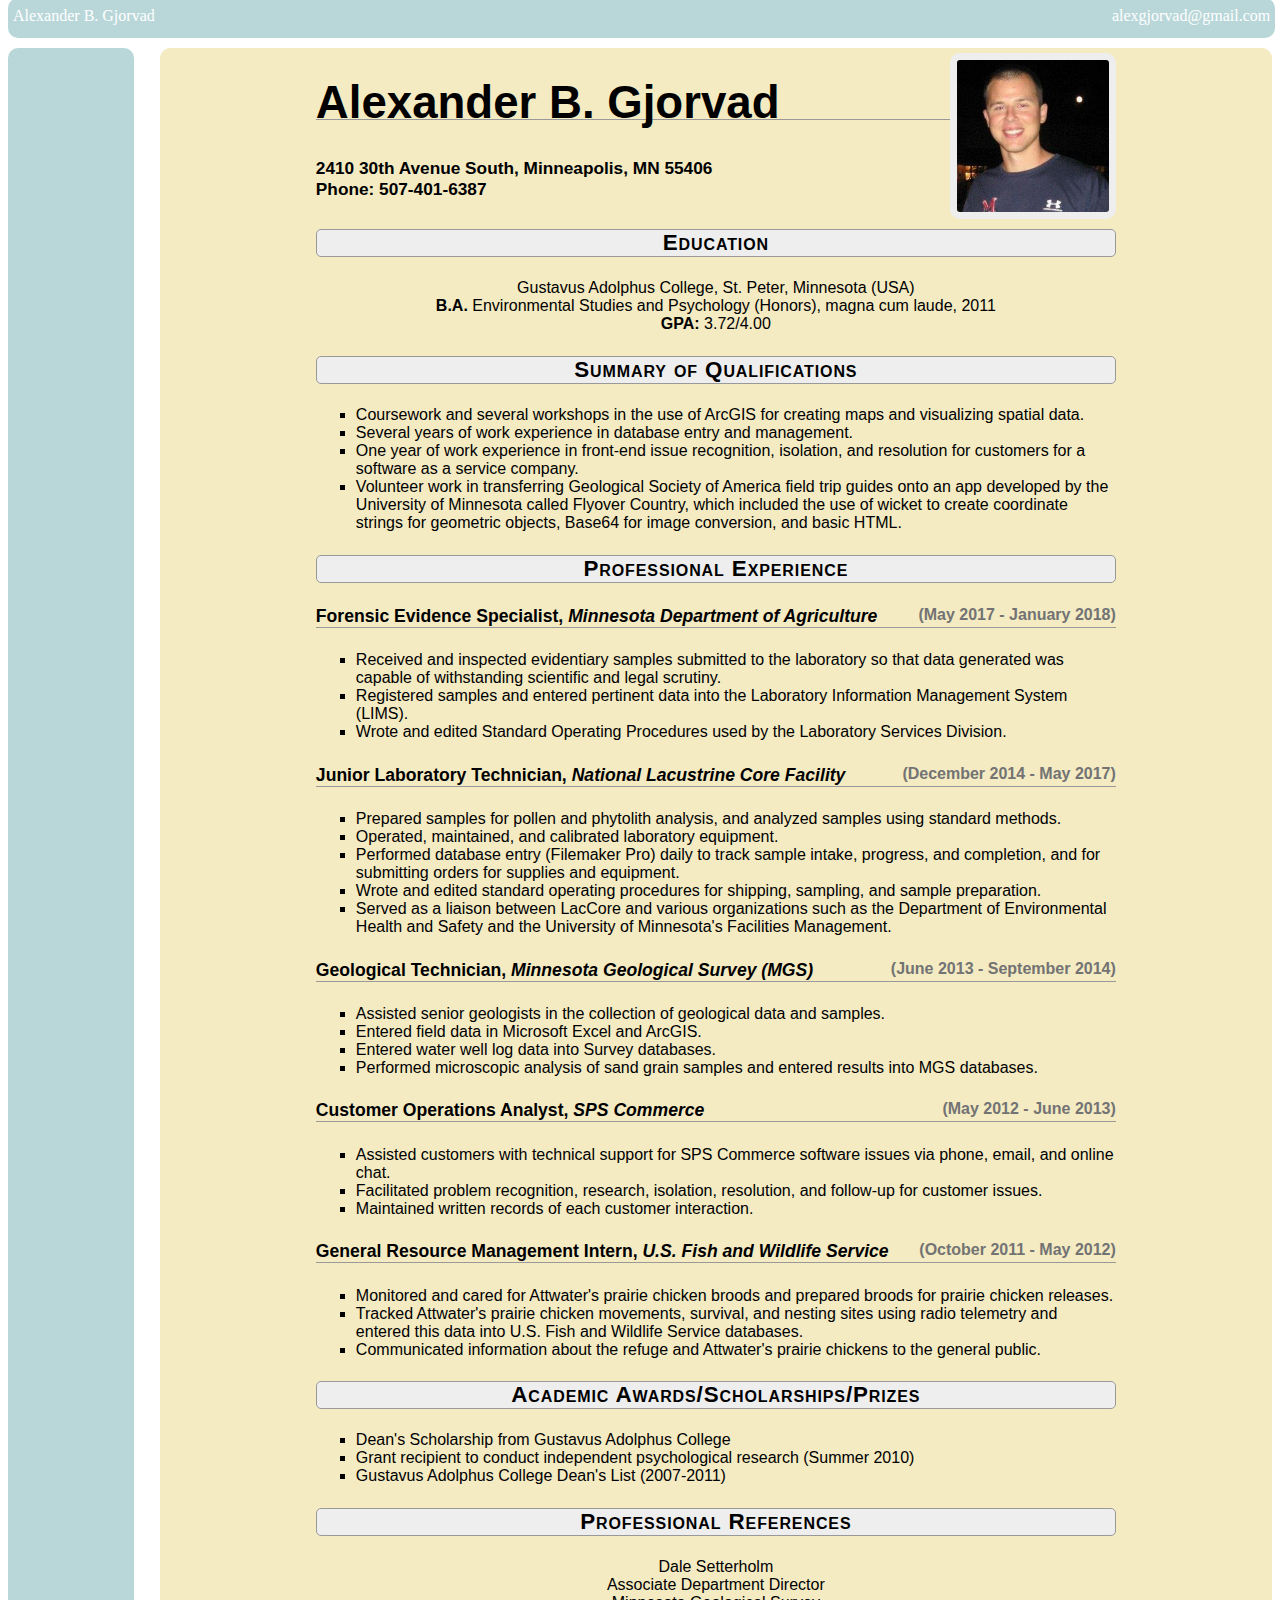
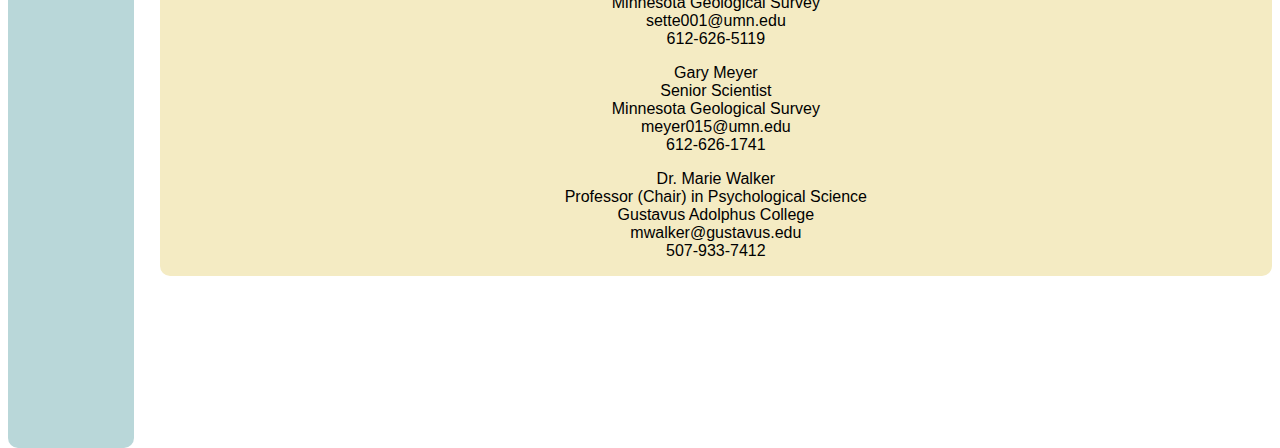
<file: index.html>
<!DOCTYPE html>
<html lang="en">
<head>
	<meta content="text/html;charset=utf-8" http-equiv="Content-Type">
	<meta content="utf-8" http-equiv="encoding">
	<title>My Prime Academy Application Submission</title>
	<link rel="stylesheet" href="style.css"/>
</head>
<body>
	<div id="header">
		<p id="name">Alexander B. Gjorvad</p>
		<a href="mailto:alexgjorvad@gmail.com"><p id="email">alexgjorvad@gmail.com</p></a>
	</div>
	<div class="left"></div>
	<div class="right">
	<div id="container">
		<img src="unnamed.png" id="pic">
		<div id="content-contact">
			<h2><strong>Alexander B. Gjorvad</strong></h2>
		</div>
		<div id="content-info">
			<h5><strong>2410 30th Avenue South, Minneapolis, MN 55406</strong>
			<br>
			<strong>Phone: 507-401-6387</strong></h5>
		</div>
		<div id="content-education">
			<h3>Education</h3>
			<p>Gustavus Adolphus College, St. Peter, Minnesota (USA)
				<br>
			<strong>B.A.</strong> Environmental Studies and Psychology (Honors), magna cum laude, 2011
				<br>
			<strong>GPA:</strong> 3.72/4.00</p>
		</div>
		<div id="content-qualify">
			<h3>Summary of Qualifications</h3>
			<ul>
				<li>Coursework and several workshops in the use of ArcGIS for creating maps and visualizing spatial data.</li>
				<li>Several years of work experience in database entry and management.</li>
				<li>One year of work experience in front-end issue recognition, isolation, and resolution for customers for a software as a service company.</li>
				<li>Volunteer work in transferring Geological Society of America field trip guides onto an app developed by the University of Minnesota called Flyover Country, which included the use of wicket to create coordinate strings for geometric objects, Base64 for image conversion, and basic HTML.</li>
			</ul>
		<div id="content-professional">
			<h3>Professional Experience</h3>
			<div class="block-date">
				<div class="date">(May 2017 - January 2018)</div>
				<h4>Forensic Evidence Specialist, <em>Minnesota Department of Agriculture</em></h4>
					</div>		
						<div class"block-content">
			<ul>
				<li>Received and inspected evidentiary samples submitted to the laboratory so that data generated was capable of withstanding scientific and legal scrutiny.</li>
				<li>Registered samples and entered pertinent data into the Laboratory Information Management System (LIMS).</li>
				<li>Wrote and edited Standard Operating Procedures used by the Laboratory Services Division.</li>
			</ul>
			<div class="block-date">
				<div class="date">(December 2014 - May 2017)</div>
			<h4>Junior Laboratory Technician, <em>National Lacustrine Core Facility</em></h4>
					</div>		
						<div class"block-content">
			<ul>
				<li>Prepared samples for pollen and phytolith analysis, and analyzed samples using standard methods.</li>
				<li>Operated, maintained, and calibrated laboratory equipment.</li>
				<li>Performed database entry (Filemaker Pro) daily to track sample intake, progress, and completion, and for submitting orders for supplies and equipment.</li>
				<li>Wrote and edited standard operating procedures for shipping, sampling, and sample preparation.</li>
				<li>Served as a liaison between LacCore and various organizations such as the Department of Environmental Health and Safety and the University of Minnesota's Facilities Management.</li>
			</ul>
			<div class="block-date">
				<div class="date">(June 2013 - September 2014)</div>
			<h4>Geological Technician, <em>Minnesota Geological Survey (MGS)</em></h4>
					</div>		
						<div class"block-content">
			<ul>
				<li>Assisted senior geologists in the collection of geological data and samples.</li>
				<li>Entered field data in Microsoft Excel and ArcGIS.</li>
				<li>Entered water well log data into Survey databases.</li>
				<li>Performed microscopic analysis of sand grain samples and entered results into MGS databases.</li>
			</ul>
			<div class="block-date">
				<div class="date">(May 2012 - June 2013)</div>
			<h4>Customer Operations Analyst, <em>SPS Commerce</em></h4>
					</div>		
						<div class"block-content">
			<ul>
				<li>Assisted customers with technical support for SPS Commerce software issues via phone, email, and online chat.</li>
				<li>Facilitated problem recognition, research, isolation, resolution, and follow-up for customer issues.</li>
				<li>Maintained written records of each customer interaction.</li>
			</ul>
			<div class="block-date">
				<div class="date">(October 2011 - May 2012)</div>
			<h4>General Resource Management Intern, <em>U.S. Fish and Wildlife Service</em></h4>
					</div>		
						<div class"block-content">
			<ul>
				<li>Monitored and cared for Attwater's prairie chicken broods and prepared broods for prairie chicken releases.</li>
				<li>Tracked Attwater's prairie chicken movements, survival, and nesting sites using radio telemetry and entered this data into U.S. Fish and Wildlife Service databases.</li>
				<li>Communicated information about the refuge and Attwater's prairie chickens to the general public.</li>
			</ul>
			<h3>Academic Awards/Scholarships/Prizes</h3>
			<ul>
				<li>Dean's Scholarship from Gustavus Adolphus College
				<li>Grant recipient to conduct independent psychological research (Summer 2010)
				<li>Gustavus Adolphus College Dean's List (2007-2011)
			</ul>
		</div>
		<div id="content-references">
			<h3>Professional References</h3>
			<p>
				Dale Setterholm
				<br>
				Associate Department Director
				<br>	
				Minnesota Geological Survey
				<br>
				sette001@umn.edu
				<br>
				612-626-5119
			</p>
			<p>
				Gary Meyer
				<br>
				Senior Scientist
				<br>
				Minnesota Geological Survey
				<br>
				meyer015@umn.edu
				<br>
				612-626-1741
			</p>
			<p>
				Dr. Marie Walker
				<br>
				Professor (Chair) in Psychological Science
				<br>
				Gustavus Adolphus College
				<br>
				mwalker@gustavus.edu
				<br>
				507-933-7412
			</p>		
		</div>			
	</body>
</html>
</file>
<file: style.css>
div {
border-radius: 10px;
}

body {
font-family: arial;
}

h3 {
text-align: center;
font-size: 1.4em;
font-weight:bold;
font-variant: small-caps;
background-color:#EEE;
border: 1px solid #999;
letter-spacing: .04em;
border-radius: 5px
}

#content-professional {
text-align: left;
}

#content-references {
  text-align: center;
}

#header {
  position: fixed;
  z-index: 1;
  height: 40px;
  margin-top: -10px;
  width: 99%;
  background-color: #B9D7D9;
  margin-bottom: 10px;
}

#name {
  	float: left;
  	margin-left: 5px;
	margin-top: 9px;
	font-family: verdana;
	color: #ffffff;
}

#email {
	float: right;
	margin-right: 5px;
	margin-top: 9px;
	font-family: verdana;
	color: #ffffff;
}

.left {
  float: left;
  margin-top: 40px;
  width: 10%;
  height: 2000px;
  background-color: #B9D7D9;
background-size: cover;
}

.right {
  float: right;
width: 88%;
  background-color: #F4EBC3;
background-size: cover;
margin-top: 40px;
}

#pic {
	float: right;
	border-radius: 10px;
	height: 19%;
	width: 19%;
	border: 7px solid #EEE;
	margin-top: -33px;
}

.date {
	float: right;
	font-weight: bold;
	color: #737373;
}

#container {
	width: 800px;
	margin: auto;
}

h4 {
	border-bottom: 1px solid #999;
	font-weight: bold;
	font-size: 1.1em;
}

#content-education {
	text-align: center;
}

ul {
	list-style-type: square;
}

#content-contact {
	text-align: left;
	font-size: 1.9em;
	line-height: 1.1em;
}

#content-info {
	text-align: left;
	font-size: 1.3em;
}

#content-qualify {
  text-align: left;
}

h2 {
border-bottom: 1px solid #999;
}
</file>
